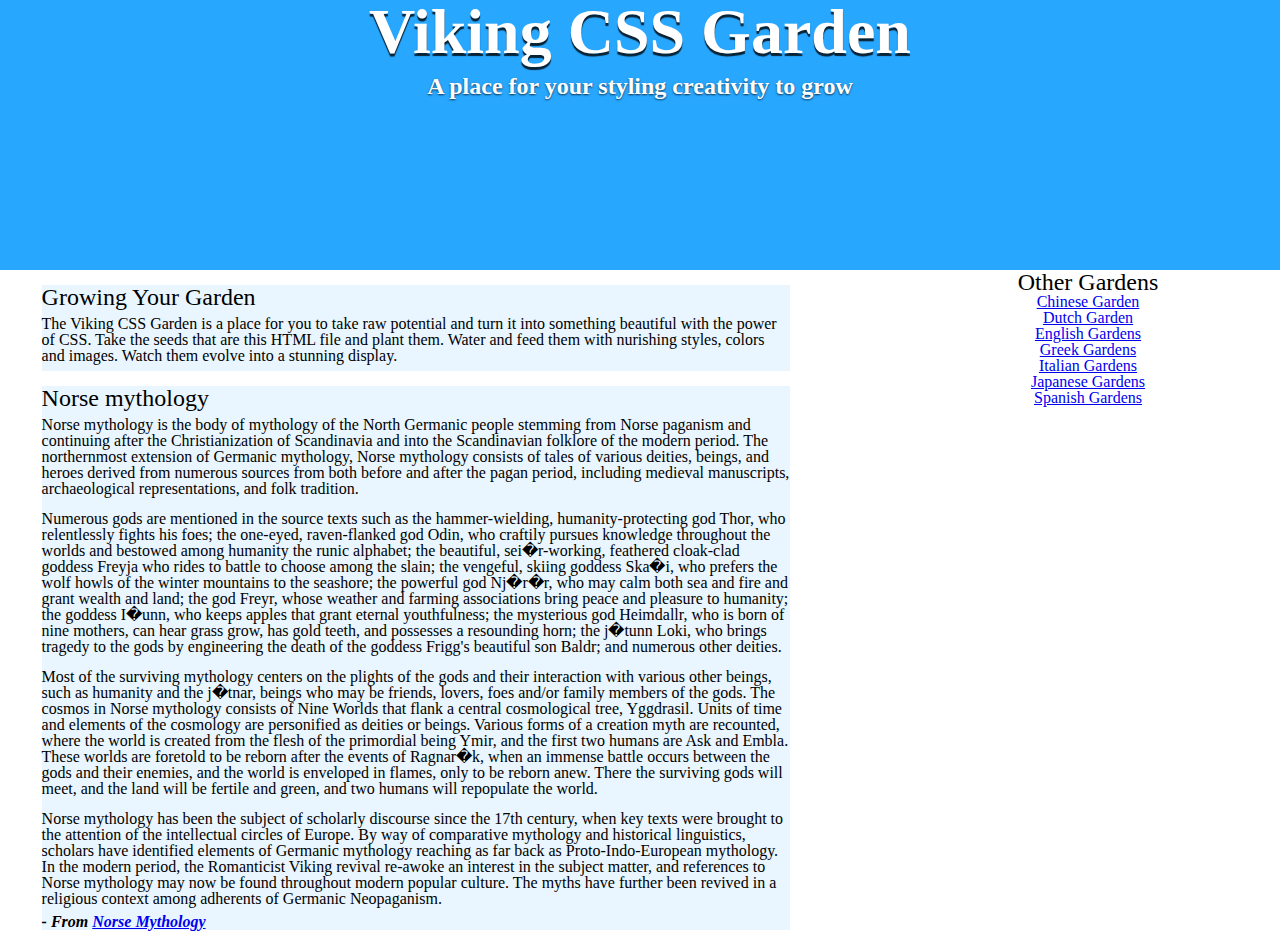
<file: CSS Zen Garden/index.html>
<!DOCTYPE html>
<html>
  <head>
    <meta charset="UTF-8">
    <meta name="viewport" content="width=device-width, initial-scale=1.0">

    <title>Viking CSS Garden</title>


    <link rel="stylesheet" href="style.css">
    <link rel="stylesheet" href="reset.css">
  </head>
  <body>

    <!-- Main Header -->
    <header id="main-header">
      <h1 class="site-title">Viking CSS Garden</h1>
      <h2 class="tagline">A place for your styling creativity to grow</h2>
    </header>


    <!-- Main Content -->
    <main id="main-content">
      <section class="main-content-section">
        <h2 class="section-title">Growing Your Garden</h2>

        <article class="section-content">
          <p>The Viking CSS Garden is a place for you to take raw potential and turn it into something beautiful with the power of CSS. Take the seeds that are this HTML file and plant them. Water and feed them with nurishing styles, colors and images. Watch them evolve into a stunning display.</p>
        </article>
      </section>

      <section class="main-content-section">
        <h2 class="section-title">Norse mythology</h2>

        <article class="section-content">
          <p>Norse mythology is the body of mythology of the North Germanic people stemming from Norse paganism and continuing after the Christianization of Scandinavia and into the Scandinavian folklore of the modern period. The northernmost extension of Germanic mythology, Norse mythology consists of tales of various deities, beings, and heroes derived from numerous sources from both before and after the pagan period, including medieval manuscripts, archaeological representations, and folk tradition.</p>

          <p>Numerous gods are mentioned in the source texts such as the hammer-wielding, humanity-protecting god Thor, who relentlessly fights his foes; the one-eyed, raven-flanked god Odin, who craftily pursues knowledge throughout the worlds and bestowed among humanity the runic alphabet; the beautiful, sei�r-working, feathered cloak-clad goddess Freyja who rides to battle to choose among the slain; the vengeful, skiing goddess Ska�i, who prefers the wolf howls of the winter mountains to the seashore; the powerful god Nj�r�r, who may calm both sea and fire and grant wealth and land; the god Freyr, whose weather and farming associations bring peace and pleasure to humanity; the goddess I�unn, who keeps apples that grant eternal youthfulness; the mysterious god Heimdallr, who is born of nine mothers, can hear grass grow, has gold teeth, and possesses a resounding horn; the j�tunn Loki, who brings tragedy to the gods by engineering the death of the goddess Frigg's beautiful son Baldr; and numerous other deities.</p>

          <p>Most of the surviving mythology centers on the plights of the gods and their interaction with various other beings, such as humanity and the j�tnar, beings who may be friends, lovers, foes and/or family members of the gods. The cosmos in Norse mythology consists of Nine Worlds that flank a central cosmological tree, Yggdrasil. Units of time and elements of the cosmology are personified as deities or beings. Various forms of a creation myth are recounted, where the world is created from the flesh of the primordial being Ymir, and the first two humans are Ask and Embla. These worlds are foretold to be reborn after the events of Ragnar�k, when an immense battle occurs between the gods and their enemies, and the world is enveloped in flames, only to be reborn anew. There the surviving gods will meet, and the land will be fertile and green, and two humans will repopulate the world.</p>

          <p>Norse mythology has been the subject of scholarly discourse since the 17th century, when key texts were brought to the attention of the intellectual circles of Europe. By way of comparative mythology and historical linguistics, scholars have identified elements of Germanic mythology reaching as far back as Proto-Indo-European mythology. In the modern period, the Romanticist Viking revival re-awoke an interest in the subject matter, and references to Norse mythology may now be found throughout modern popular culture. The myths have further been revived in a religious context among adherents of Germanic Neopaganism.</p>
        </article>

        <cite class="citation">- From <a href="https://en.wikipedia.org/wiki/Norse_mythology">Norse Mythology</a></cite>
      </section>
    </main>


    <!-- Sidebar -->
    <aside id="sidebar">
      <h2 class="section-title">Other Gardens</h2>

      <nav class="sidebar-nav">
        <ul class="nav-links">
          <li class="nav-link-list-item">
            <a class="nav-link" href="https://en.wikipedia.org/wiki/Chinese_garden">Chinese Garden</a>
          </li>
          <li class="nav-link-list-item">
            <a class="nav-link" href="https://en.wikipedia.org/wiki/Dutch_garden">Dutch Garden</a>
          </li>
          <li class="nav-link-list-item">
            <a class="nav-link" href="https://en.wikipedia.org/wiki/English_gardens">English Gardens</a>
          </li>
          <li class="nav-link-list-item">
            <a class="nav-link" href="https://en.wikipedia.org/wiki/Greek_gardens">Greek Gardens</a>
          </li>
          <li class="nav-link-list-item">
            <a class="nav-link" href="https://en.wikipedia.org/wiki/Italian_gardens">Italian Gardens</a>
          </li>
          <li class="nav-link-list-item">
            <a class="nav-link" href="https://en.wikipedia.org/wiki/Japanese_gardens">Japanese Gardens</a>
          </li>
          <li class="nav-link-list-item">
            <a class="nav-link" href="https://en.wikipedia.org/wiki/Spanish_gardens">Spanish Gardens</a>
          </li>
        </ul>
      </nav>
    </aside>
  </body>
</html>
</file>
<file: CSS Zen Garden/style.css>
/* ----------------------------------- *
 * Your Styles Here
 * ----------------------------------- */

body {
	font-family: sans-serif;
}

header {
	display: flex;
	flex-flow: column;
	background-color: rgba(40, 167, 255, 1);
	background-image: url("https://cdn.pixabay.com/photo/2017/09/26/16/32/autumn-2789234_960_720.jpg");
	background-size: cover;
	height: 30vh;
	color: #FFFFFF;
}

.site-title {
	order: 1;
	flex: 0 1 auto;
	height: auto;
	width: auto;
	margin: auto;
	text-align: center;
	font-weight: bold;
	font-size: 4em;
	text-shadow: 0px 3px 1px rgba(0, 0, 0, 0.8);
}

.tagline {
	order: 2;
	flex: 0 1 auto;
	height: auto;
	width: auto;
	margin: auto;
	text-align: center;
	font-weight: bold;
	font-size: 1.5em ;
	padding: 10px 0px;
	text-shadow: 0px 1px 2px rgba(0, 0, 0, 0.7);
}

#main-content {
	width: 65%;
	float: left;
}

.main-content-section {
	margin: 15px auto;
	display: block;
	width: 90%;
	background: rgba(40, 167, 255, 0.1);
}

#sidebar {
	display: block;
	float: right;
	width: 30%;
	text-align: center;
}

.section-title {
	padding: 15px auto;
	font-size: 1.5em;
	font weight: bold;
}

.citation {
	font-weight: bold;
	font-style: italic;
}

p {
	padding: 7px 0px !important;
}
</file>
